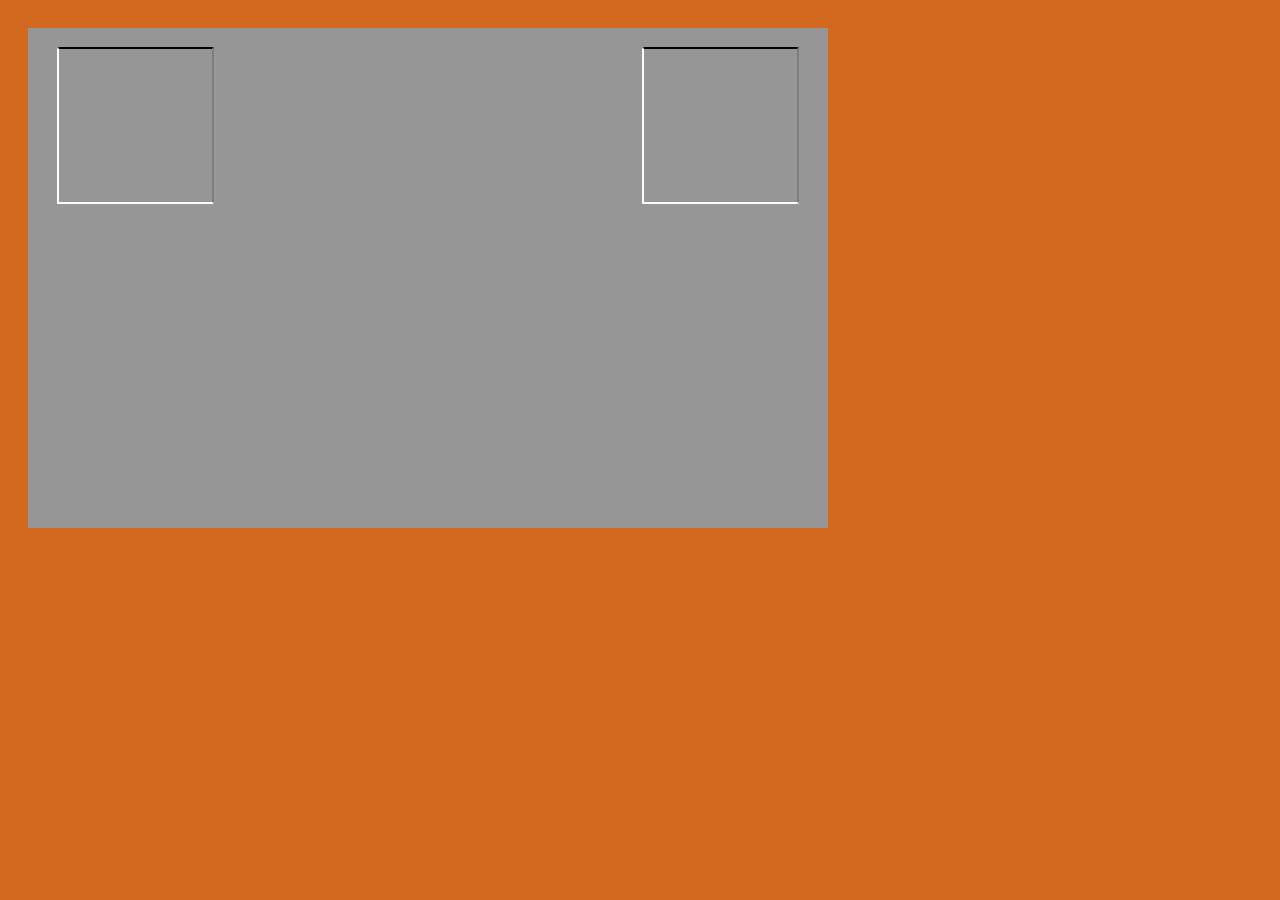
<file: 01_lineas/index.html>
<!DOCTYPE html>
<html lang="en">
<head>
    <meta charset="UTF-8">
    <meta name="viewport" content="width=device-width, initial-scale=1.0">
    <title>LINEAS</title>
    <link rel = "stylesheet" href = "style.css"/>
</head>
<body>
    <!-- <h1> Hola mundo</h1> -->
    <script src = "../libs/p5.min.js"></script>
    <script src="sketch.js"></script>
</body>
</html>
</file>
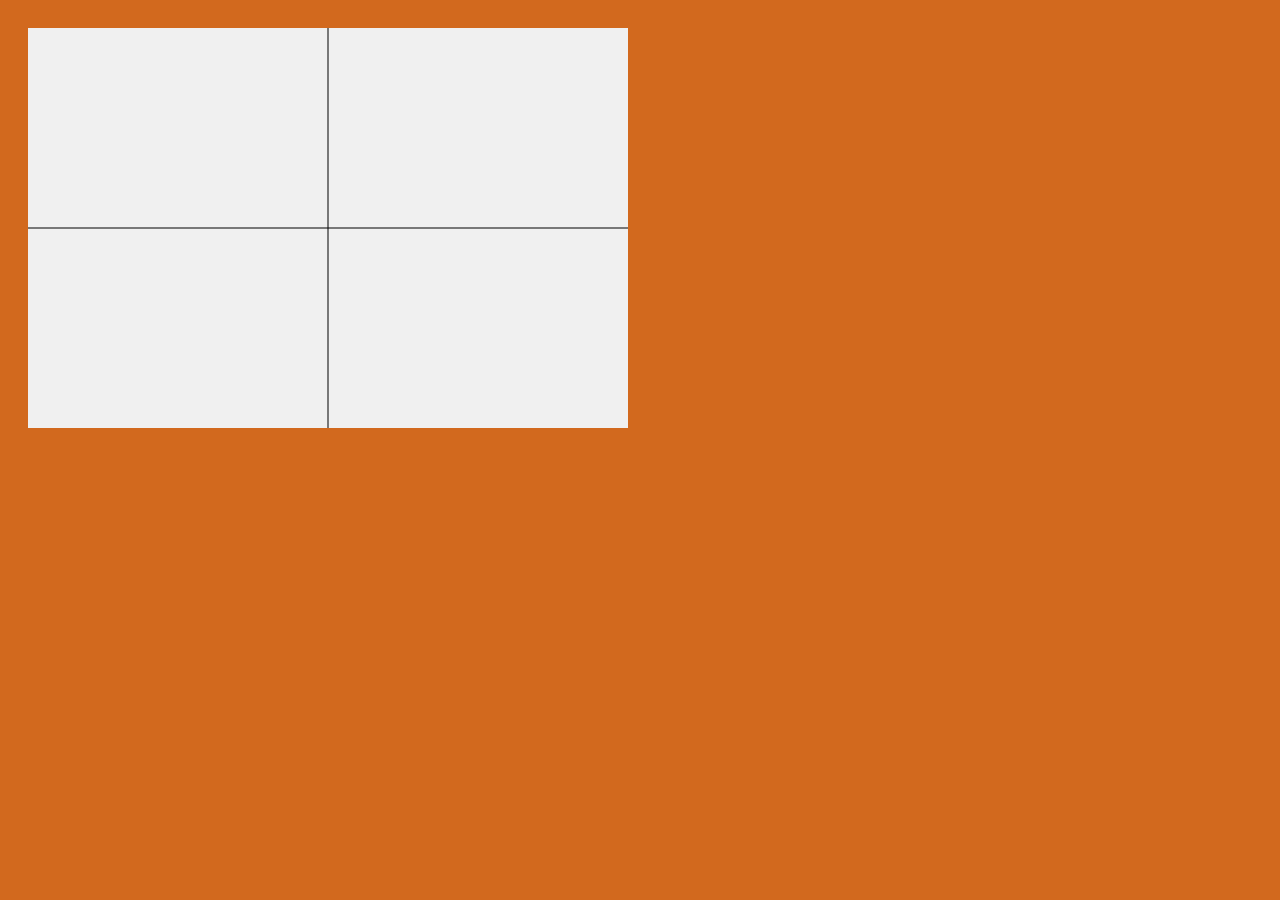
<file: 03_sistema_de_coordenadas/index.html>
<!DOCTYPE html>
<html lang="en">
<head>
    <meta charset="UTF-8">
    <meta name="viewport" content="width=device-width, initial-scale=1.0">
    <title>SISTEMA DE COORDENADAS</title>
    <link rel = "stylesheet" href = "style.css"/>
</head>
<body>
    <!-- <h1> Hola mundo</h1> -->
    <script src = "../libs/p5.min.js"></script>
    <script src="sketch.js"></script>
</body>
</html>
</file>
<file: 01_lineas/style.css>
body{
    font-family: Arial, Helvetica, sans-serif;
    padding: 20px;
    background-color: chocolate;
}
</file>
<file: 03_sistema_de_coordenadas/style.css>
body{
    font-family: Arial, Helvetica, sans-serif;
    padding: 20px;
    background-color: chocolate;
}
</file>
